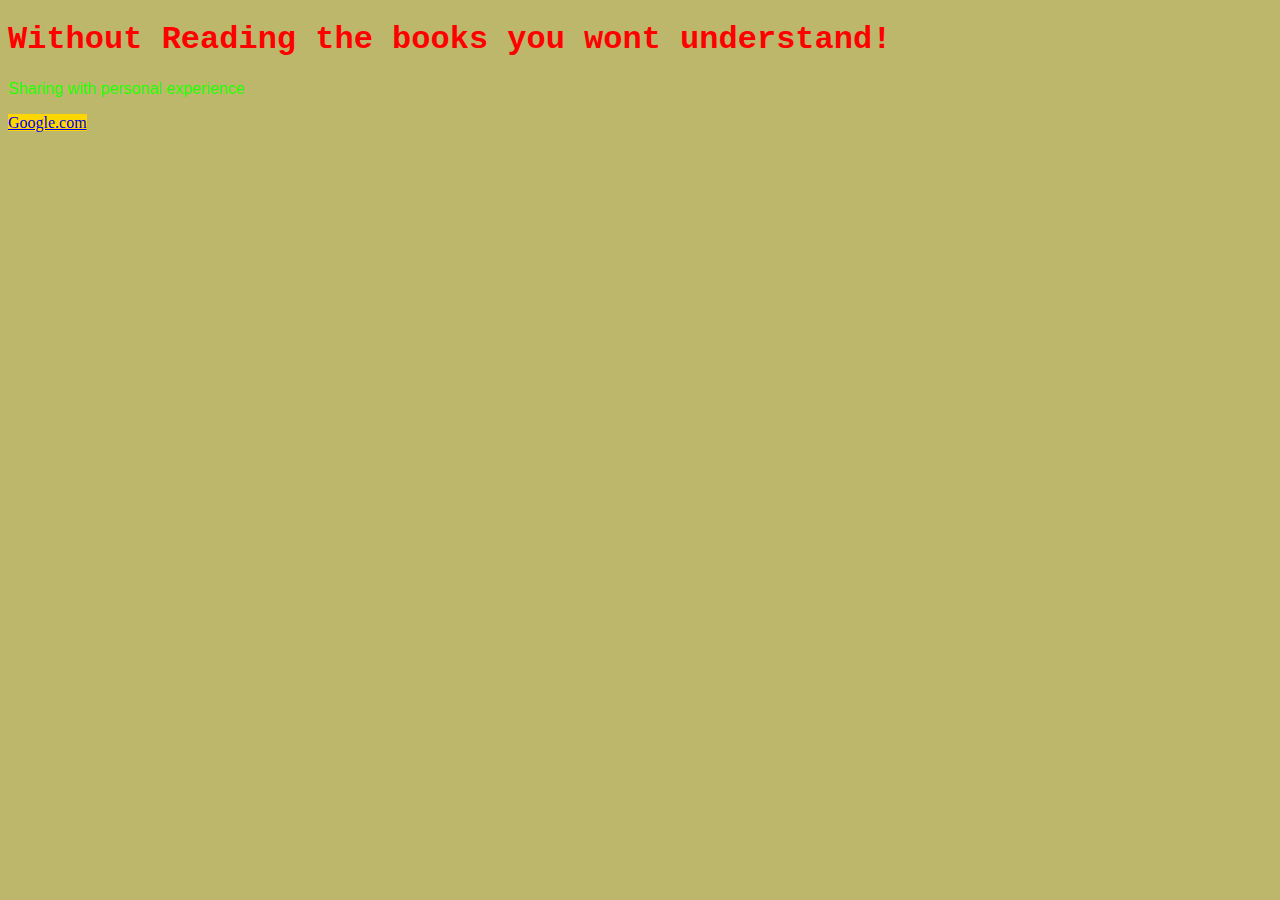
<file: index.html>
<!DOCTYPE html>
<html lang="en">
<head>
    <meta charset="UTF-8">
    <meta http-equiv="X-UA-Compatible" content="IE=edge">
    <meta name="viewport" content="width=device-width, initial-scale=1.0">
    <title>CSS</title>
    <!-- <link rel="stylesheet" href="stylesheet.css" type="text/css"> -->
    <style>
        h1,h3{
            font-family: 'Courier New', Courier, monospace;
            color : red;
        }
        p{
            font-family: 'Gill Sans', 'Gill Sans MT', Calibri, 'Trebuchet MS', sans-serif;
            color: #1eff00;
        }
        #h3{
            font-family: 'Franklin Gothic Medium', 'Arial Narrow', Arial, sans-serif;
            color: aquamarine;
        }
        .main-heading{
            font-family:'Times New Roman', Times, serif;
            color: aliceblue;
        }
        *{
            background-color: darkkhaki;
        }
        

        
    </style>
</head>
<body>
    <h1>Without Reading the books you wont understand!</h1>
    <p>Sharing with personal experience</p>
    <a href="http://google.com" style="background-color: gold;">Google.com</a>
    <h3></h3>

</body>
</html>
</file>
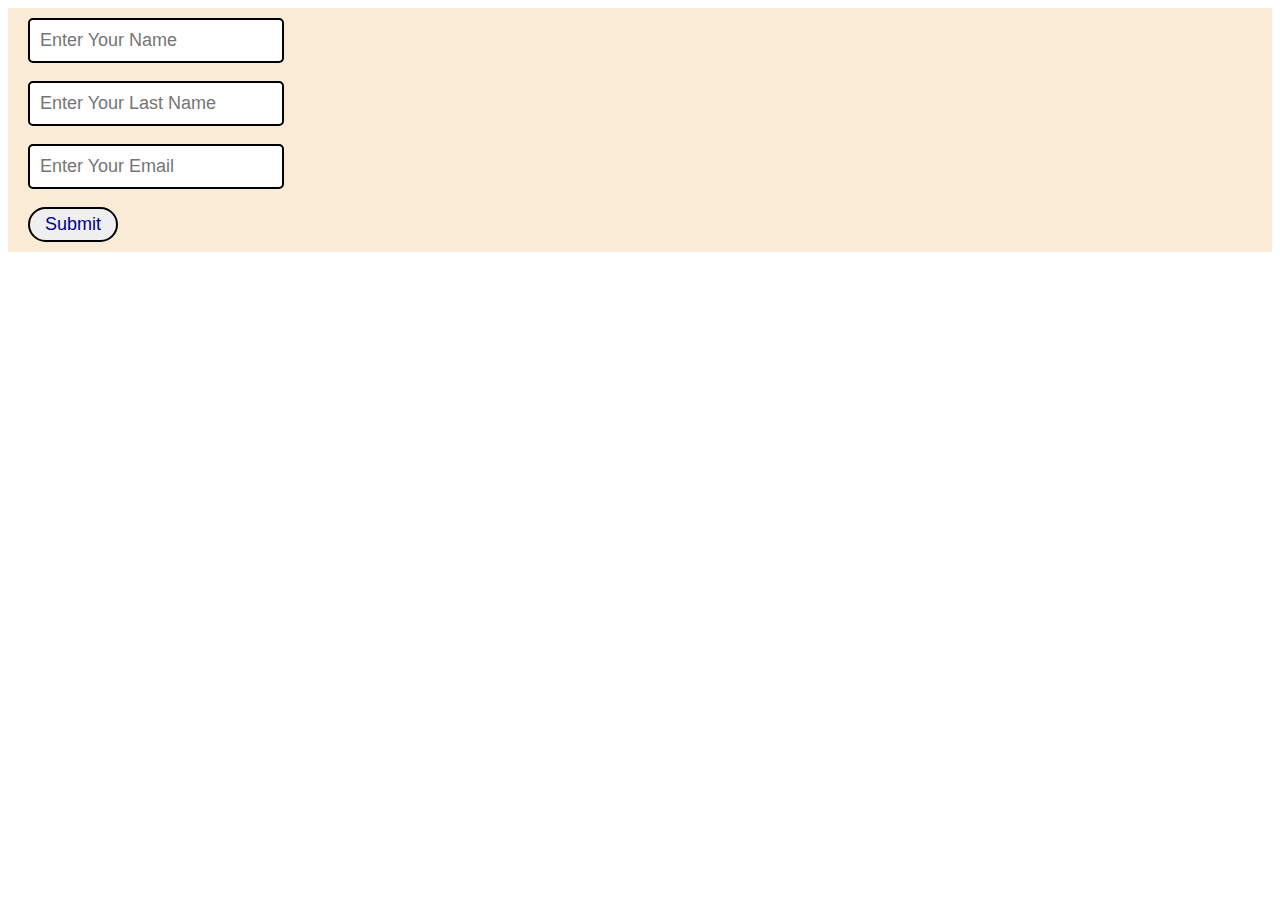
<file: forms.html>
<!DOCTYPE html>
<html lang="en">
<head>
    <meta charset="UTF-8">
    <meta http-equiv="X-UA-Compatible" content="IE=edge">
    <meta name="viewport" content="width=device-width, initial-scale=1.0">
    <title>Document</title>
    <style>
        .form {
            background-color: antiquewhite;
            padding: 10px 20px;
        }
        input {
            font-size: large;
            color: darkblue;
            padding: 10px;
            border-radius: 5px;
            border: 2px solid black;
        }
        input[type="submit"] {
            border-radius: 25px;
            padding: 5px 15px;
        }
        input[type="submit"]:hover{
            font-weight: bolder;
            cursor: pointer;
            background-color: chartreuse;
        }
        input[type="email"] {
            background-color: url('email.png');
        }
    </style>
</head>
<body>
    <div class = "form">
        <form action="/action_page.php">
            <!-- <label for="email">First name: </label><br> -->
            <input 
                type="text"
                id="fname"
                name="fname"
                placeholder="Enter Your Name"
                /> <br /> <br />
            <!-- <label for="email">First name: </label><br> -->
            <input 
                type="text" 
                name="lname" 
                id="lname"
                placeholder="Enter Your Last Name"
                /> <br /> <br />
            <!-- <label for="email">First name: </label><br> -->
            <input type="text" id="email" name="email" placeholder="Enter Your Email"> <br><br>
            <input type="submit" value="Submit" />
        </form>
    </div>
</body>
</html>
</file>
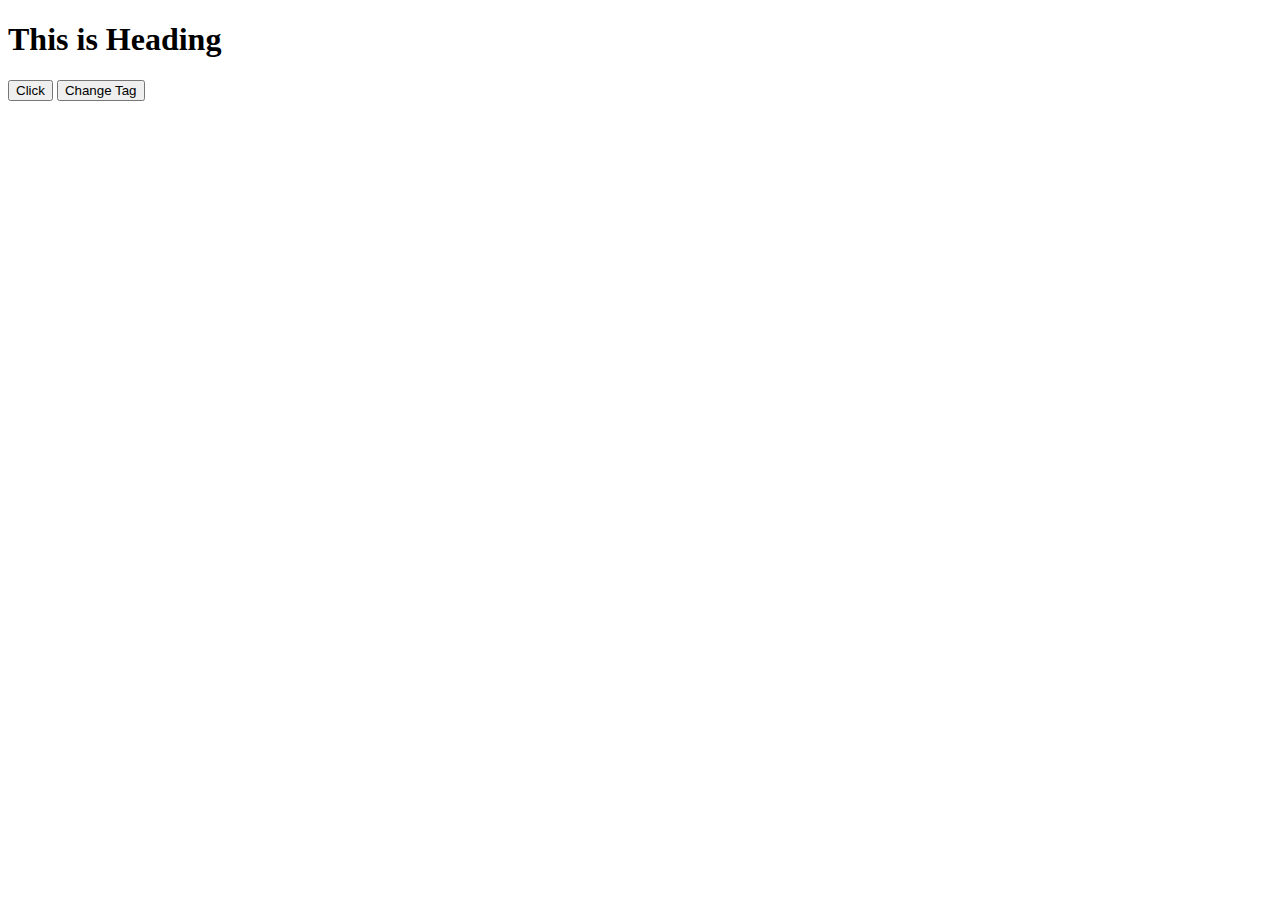
<file: index_dom.html>
<!DOCTYPE html>
<html lang="en">
  <head>
    <meta charset="UTF-8" />
    <meta http-equiv="X-UA-Compatible" content="IE=edge" />
    <meta name="viewport" content="width=device-width, initial-scale=1.0" />
    <title>Document</title>
  </head>
  <body>
    <h1 id="heading">This is Heading</h1>
    <div id="htmlbody">
    </div>
    <button onclick="changeHeading()">Click</button>
    <button onclick="changeTag()">Change Tag</button>

  </body>
  <script>
    function changeHeading() {
      console.log(document);
      console.log(document.getElementsByTagName("h1"));
      let head = document.getElementById("heading");
      head.innerText = "This is New";
      console.log("I am called");
    }
    function changeTag() {
      let tag = document.getElementById("htmlbody");
      tag.innerHTML = `<h1>This is From JS</h1>`;
    }
  </script>
</html>
</file>
